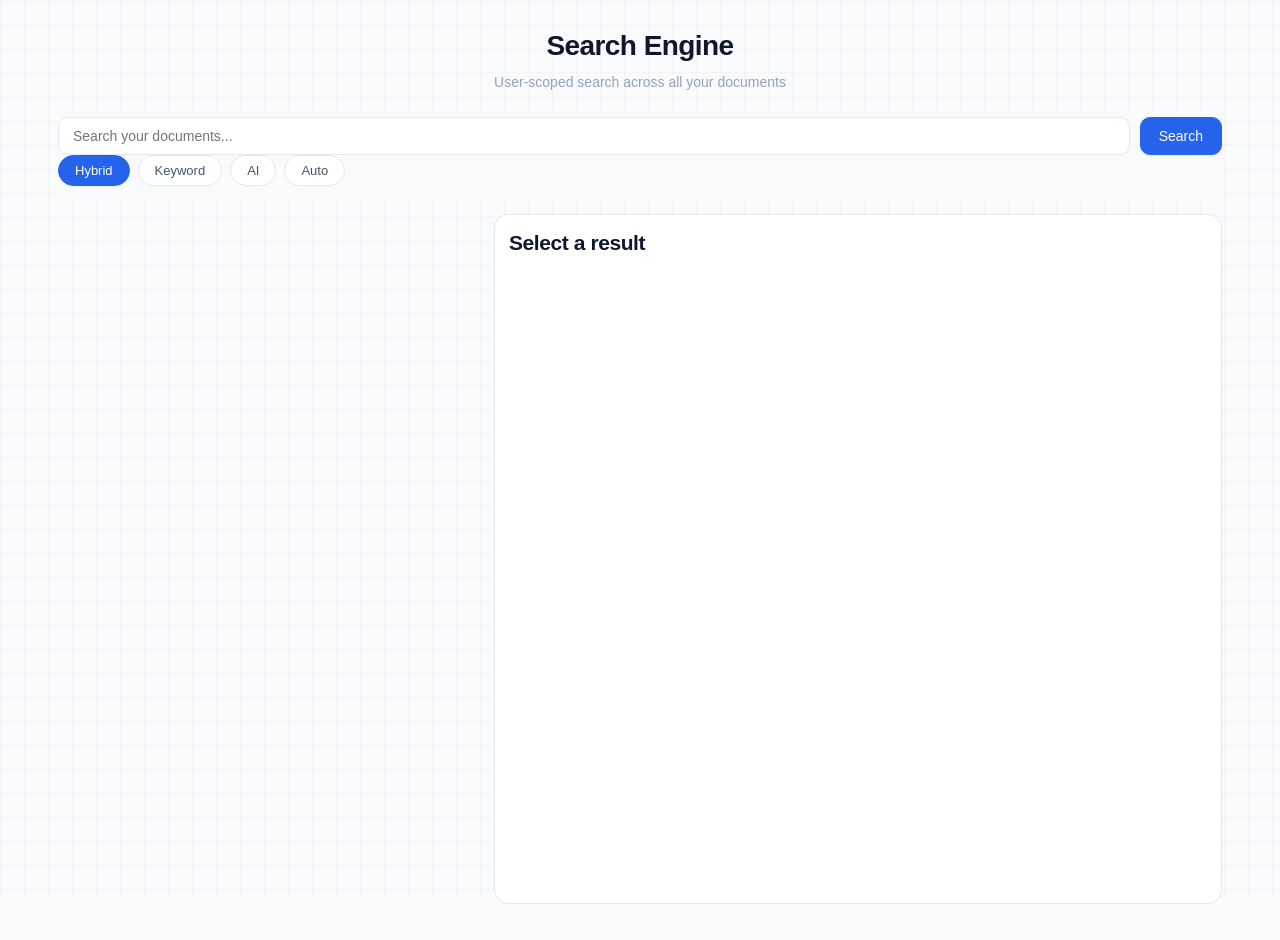
<file: backend/frontend/search.html>
<!DOCTYPE html>
<html lang="en">
<head>
  <meta charset="UTF-8" />
  <meta name="viewport" content="width=device-width, initial-scale=1.0" />
  <title>IVERI Search</title>
  <link rel="stylesheet" href="styles.css?v=20260326a" />
  <link rel="stylesheet" href="search.css?v=20260326a" />
</head>
<body>
  <main class="search-page">
    <header class="search-page-head">
      <h1>Search Engine</h1>
      <p>User-scoped search across all your documents</p>
    </header>

    <section class="search-hero">
      <div class="search-input-wrap" id="searchWrap">
        <input id="searchInput" class="search-input" type="text" placeholder="Search your documents..." />
        <button id="searchBtn" class="btn btn-primary" type="button">Search</button>
        <div id="searchSuggestBox" class="sr-suggest-box"></div>
      </div>
      <div class="search-mode-bar">
        <button class="mode-chip active" data-mode="hybrid">Hybrid</button>
        <button class="mode-chip" data-mode="keyword">Keyword</button>
        <button class="mode-chip" data-mode="ai">AI</button>
        <button class="mode-chip" data-mode="auto">Auto</button>
      </div>
    </section>

    <section class="search-grid">
      <aside class="search-results-pane">
        <div id="searchResults" class="search-results"></div>
      </aside>

      <section class="search-reader-pane">
        <header class="reader-head">
          <h2 id="readerTitle">Select a result</h2>
          <div id="readerMeta" class="reader-meta"></div>
        </header>
        <div id="readerChunks" class="reader-chunks sr-chunks"></div>
      </section>
    </section>
  </main>
  <script src="search.js?v=20260326b"></script>
</body>
</html>
</file>
<file: backend/frontend/styles.css>
/* ============================================================
   IVERI LLM — Light Design System
   Spec: Notion / Linear / Stripe aesthetic
   ============================================================ */

/* ── Variables ─────────────────────────────────────────────── */
:root {
  --bg:        #F8FAFC;
  --surface:   #FFFFFF;
  --border:    #E2E8F0;
  --border-focus: #2563EB;

  --text:      #0F172A;
  --text-2:    #475569;
  --text-3:    #94A3B8;

  --primary:   #2563EB;
  --primary-h: #1D4ED8;
  --accent:    #4F46E5;
  --danger:    #DC2626;
  --success:   #16A34A;

  --blue-soft: #EFF6FF;
  --indigo-soft:#EEF2FF;
  --violet-soft:#F5F3FF;
  --green-soft: #F0FDF4;
  --sky-soft:   #F0F9FF;
  --amber-soft: #FFFBEB;

  --radius-sm:  6px;
  --radius-md:  10px;
  --radius-lg:  14px;
  --radius-xl:  20px;
  --radius-full:9999px;

  --shadow-xs: 0 1px 2px rgba(0,0,0,.05);
  --shadow-sm: 0 1px 3px rgba(0,0,0,.08), 0 1px 2px rgba(0,0,0,.04);
  --shadow-md: 0 4px 12px rgba(0,0,0,.08), 0 1px 3px rgba(0,0,0,.05);
  --shadow-lg: 0 12px 32px rgba(0,0,0,.10), 0 2px 6px rgba(0,0,0,.04);

  --t-fast:   140ms ease;
  --t-normal: 220ms cubic-bezier(0.4,0,0.2,1);

  --sidebar-w: 240px;
  --topbar-h:  60px;

  --font: 'Inter', -apple-system, BlinkMacSystemFont, 'Segoe UI', sans-serif;
}

/* ── Reset ─────────────────────────────────────────────────── */
*, *::before, *::after { box-sizing:border-box; margin:0; padding:0; }
body { font-family:var(--font); background:var(--bg); color:var(--text); font-size:14px; line-height:1.5; -webkit-font-smoothing:antialiased; }
input, button, textarea { font-family:inherit; }
a { color:var(--primary); text-decoration:none; }
a:hover { text-decoration:underline; }
h1,h2,h3,h4 { line-height:1.3; letter-spacing:-.02em; font-weight:600; }

/* ── BG pattern (subtle grid) ─────────────────────────────── */
body::before {
  content:'';
  position:fixed; inset:0; z-index:-1; pointer-events:none;
  background-image:
    linear-gradient(rgba(148,163,184,.06) 1px, transparent 1px),
    linear-gradient(90deg, rgba(148,163,184,.06) 1px, transparent 1px);
  background-size:24px 24px;
}

/* ── Buttons ───────────────────────────────────────────────── */
.btn {
  display:inline-flex; align-items:center; justify-content:center; gap:6px;
  padding:9px 18px; border-radius:var(--radius-md); font-size:14px; font-weight:500;
  cursor:pointer; border:1px solid transparent; transition:var(--t-fast); line-height:1;
  white-space:nowrap; user-select:none;
}
.btn-primary  { background:var(--primary); color:#fff; border-color:var(--primary); box-shadow:var(--shadow-xs); }
.btn-primary:hover { background:var(--primary-h); border-color:var(--primary-h); box-shadow:var(--shadow-sm); transform:translateY(-1px); }
.btn-primary:active { transform:translateY(0); }
.btn-ghost    { background:transparent; color:var(--text-2); border-color:var(--border); }
.btn-ghost:hover { background:var(--bg); color:var(--text); }
.btn-full     { width:100%; }
.btn-sm       { padding:6px 12px; font-size:13px; border-radius:var(--radius-sm); }
.btn:disabled { opacity:.55; cursor:not-allowed; transform:none !important; }

/* ── Form fields ───────────────────────────────────────────── */
.field-group { display:flex; flex-direction:column; gap:5px; }
.field-group label { font-size:13px; font-weight:500; color:var(--text-2); }
.field-group input {
  padding:10px 12px; border:1.5px solid var(--border); border-radius:var(--radius-md);
  background:var(--surface); color:var(--text); font-size:14px; transition:var(--t-fast);
  width:100%;
}
.field-group input:focus { outline:none; border-color:var(--border-focus); box-shadow:0 0 0 3px rgba(37,99,235,.12); }
.field-group input::placeholder { color:var(--text-3); }
.field-error { font-size:12px; color:var(--danger); min-height:16px; }
.auth-global-err { font-size:13px; text-align:center; }

.input-wrap { position:relative; }
.input-wrap input { padding-right:64px; }
.toggle-pw {
  position:absolute; right:10px; top:50%; transform:translateY(-50%);
  background:none; border:none; font-size:12px; font-weight:500; color:var(--text-2);
  cursor:pointer; padding:4px 6px; border-radius:var(--radius-sm);
}
.toggle-pw:hover { color:var(--primary); background:var(--blue-soft); }

/* Password Strength bar */
.pw-strength { display:flex; align-items:center; gap:8px; }
.pw-strength__bar { flex:1; height:4px; background:var(--border); border-radius:2px; overflow:hidden; }
.pw-strength__fill { height:100%; border-radius:2px; transition:width .3s, background .3s; }
.pw-strength__label { font-size:12px; font-weight:500; min-width:40px; }

/* ── AUTH VIEW ─────────────────────────────────────────────── */
.auth-view {
  position:fixed; top:0; left:0; right:0; bottom:0; z-index:9999;
  display:flex; align-items:center; justify-content:center;
  padding:24px; background:var(--bg);
}

.auth-card {
  background:var(--surface); border:1px solid var(--border);
  border-radius:var(--radius-xl); box-shadow:var(--shadow-lg);
  padding:36px 40px; width:100%; max-width:420px;
  animation:slideUp .35s cubic-bezier(0.16,1,.3,1);
}

.auth-brand { text-align:center; margin-bottom:28px; }
.auth-brand__logo { display:inline-flex; align-items:center; gap:10px; margin-bottom:20px; }
.auth-brand__name { font-size:18px; font-weight:700; letter-spacing:-.03em; color:var(--text); }
.auth-title { font-size:22px; font-weight:700; color:var(--text); margin-bottom:4px; }
.auth-subtitle { font-size:14px; color:var(--text-2); }

.auth-form { display:flex; flex-direction:column; gap:16px; }
.auth-footer-link { text-align:center; margin-top:20px; font-size:13px; color:var(--text-2); }

/* ── UPLOAD VIEW ───────────────────────────────────────────── */
.upload-view {
  min-height:100vh; display:flex; align-items:center; justify-content:center; padding:24px;
}

.upload-card {
  background:var(--surface); border:1px solid var(--border);
  border-radius:var(--radius-xl); box-shadow:var(--shadow-lg);
  padding:36px 40px; width:100%; max-width:460px; text-align:center;
  animation:slideUp .35s cubic-bezier(0.16,1,.3,1);
}

.upload-icon-wrap { margin-bottom:20px; }
.upload-title { font-size:20px; font-weight:700; margin-bottom:6px; }
.upload-sub { font-size:14px; color:var(--text-2); margin-bottom:24px; }

.upload-dropzone {
  display:flex; flex-direction:column; align-items:center; justify-content:center; gap:8px;
  padding:28px 20px; border:2px dashed var(--border); border-radius:var(--radius-lg);
  color:var(--text-2); cursor:pointer; transition:var(--t-fast); font-size:14px;
  margin-bottom:20px; text-align:center;
}
.upload-dropzone:hover { border-color:var(--primary); color:var(--primary); background:var(--blue-soft); }
.upload-dropzone svg { color:var(--text-3); margin-bottom:4px; transition:var(--t-fast); }
.upload-dropzone:hover svg { color:var(--primary); }
.upload-dropzone strong { color:var(--primary); }

.upload-feedback { font-size:13px; color:var(--text-2); min-height:20px; }
.upload-feedback.error { color:var(--danger); }

.progress-section { margin-top:16px; }
.progress-track { height:5px; background:var(--border); border-radius:3px; overflow:hidden; margin-bottom:8px; }
.progress-fill { height:100%; background:var(--primary); border-radius:3px; transition:width .4s ease; width:0; }
.progress-label { font-size:12px; color:var(--text-2); text-align:center; }

.upload-logout { margin-top:24px; }

/* ── APP SHELL ─────────────────────────────────────────────── */
.app-shell { display:flex; height:100vh; overflow:hidden; }

/* Sidebar */
.sidebar {
  width:var(--sidebar-w); background:var(--surface); border-right:1px solid var(--border);
  display:flex; flex-direction:column; flex-shrink:0; overflow-y:auto; z-index:20;
  transition:transform var(--t-normal);
}

.sidebar-brand {
  display:flex; align-items:center; gap:10px; padding:18px 20px 14px;
  font-size:15px; font-weight:700; letter-spacing:-.03em; color:var(--text);
  border-bottom:1px solid var(--border);
}

.sidebar-nav { padding:12px 8px; display:flex; flex-direction:column; gap:2px; flex:1; }

.nav-btn {
  display:flex; align-items:center; gap:10px; padding:9px 14px; border-radius:var(--radius-md);
  color:var(--text-2); background:transparent; border:none; font-size:14px; font-weight:500;
  cursor:pointer; transition:var(--t-fast); text-align:left; width:100%;
}
.nav-btn:hover { background:var(--bg); color:var(--text); }
.nav-btn.active {
  background:var(--blue-soft); color:var(--primary); font-weight:600;
}
.nav-btn.active svg { color:var(--primary); }
.nav-btn svg { opacity:.7; flex-shrink:0; }
.nav-btn.active svg { opacity:1; }

.sidebar-footer {
  padding:14px 14px 20px; border-top:1px solid var(--border);
  display:flex; flex-direction:column; gap:12px;
}
.sidebar-user { display:flex; align-items:center; gap:10px; }
.avatar {
  width:34px; height:34px; border-radius:var(--radius-full);
  background:var(--primary); color:#fff; font-weight:700; font-size:14px;
  display:flex; align-items:center; justify-content:center; flex-shrink:0;
}
.sidebar-user-info { display:flex; flex-direction:column; min-width:0; }
.sidebar-user-name { font-size:13px; font-weight:600; color:var(--text); white-space:nowrap; overflow:hidden; text-overflow:ellipsis; }
.sidebar-user-meta { font-size:12px; color:var(--text-3); }
.sidebar-actions { display:flex; gap:6px; }

/* Main area */
.main-area { flex:1; display:flex; flex-direction:column; overflow:hidden; }

/* Topbar */
.topbar {
  height:var(--topbar-h); padding:0 24px;
  display:flex; align-items:center; gap:16px;
  background:var(--surface); border-bottom:1px solid var(--border);
  box-shadow:var(--shadow-xs); z-index:10; flex-shrink:0;
}
.menu-toggle {
  display:none; padding:6px; background:none; border:none; cursor:pointer;
  color:var(--text-2); border-radius:var(--radius-sm);
}
.menu-toggle:hover { background:var(--bg); color:var(--text); }
.topbar-doc { display:flex; align-items:center; gap:10px; flex:1; min-width:0; }
.topbar-filename { font-size:14px; font-weight:500; color:var(--text); white-space:nowrap; overflow:hidden; text-overflow:ellipsis; max-width:260px; }
.status-badge {
  font-size:11px; font-weight:600; padding:3px 8px; border-radius:var(--radius-full);
  background:var(--green-soft); color:var(--success); text-transform:uppercase; letter-spacing:.4px; flex-shrink:0;
}
.topbar-stats { display:flex; align-items:center; gap:10px; flex-shrink:0; }
.stat-chip {
  display:flex; align-items:center; gap:4px; padding:5px 10px;
  background:var(--bg); border:1px solid var(--border); border-radius:var(--radius-full);
  font-size:13px; font-weight:500; color:var(--text-2);
}
.stat-chip svg { color:var(--primary); }
.topbar-avatar { width:30px; height:30px; border-radius:var(--radius-full); background:var(--accent); color:#fff; font-size:13px; font-weight:700; display:flex; align-items:center; justify-content:center; }

/* Views */
.view-container { flex:1; overflow-y:auto; padding:32px; }
.view { display:none; max-width:820px; animation:fadeIn .2s ease; }
.view-active { display:block; }

.view-header { margin-bottom:24px; }
.view-header h2 { font-size:22px; font-weight:700; color:var(--text); }
.view-header-row {
  display: flex;
  justify-content: space-between;
  align-items: flex-start;
  gap: 16px;
  flex-wrap: wrap;
}
.view-header-row > div:first-child { flex: 1; min-width: 200px; }
.feature-refresh-btn { flex-shrink: 0; align-self: flex-start; }
.view-subtitle { font-size:14px; color:var(--text-2); margin-top:3px; }

/* ── DASHBOARD GRID ────────────────────────────────────────── */
.dash-grid { display:grid; grid-template-columns:repeat(3,1fr); gap:16px; }
@media(max-width:900px) { .dash-grid { grid-template-columns:repeat(2,1fr); } }
@media(max-width:560px) { .dash-grid { grid-template-columns:1fr; } }

.dash-card {
  display:flex; flex-direction:column; gap:10px; padding:20px;
  background:var(--surface); border:1px solid var(--border); border-radius:var(--radius-lg);
  box-shadow:var(--shadow-xs); cursor:pointer; text-align:left;
  transition:var(--t-fast); font-family:inherit;
}
.dash-card:hover { box-shadow:var(--shadow-md); transform:translateY(-2px); border-color:#CBD5E1; }
.dash-card h3 { font-size:15px; font-weight:600; color:var(--text); }
.dash-card p  { font-size:13px; color:var(--text-2); line-height:1.4; }

.dash-card-icon {
  width:40px; height:40px; display:flex; align-items:center; justify-content:center;
  border-radius:var(--radius-md); flex-shrink:0;
}
.dash-icon-blue   { background:var(--blue-soft);   color:var(--primary); }
.dash-icon-indigo { background:var(--indigo-soft);  color:var(--accent); }
.dash-icon-violet { background:var(--violet-soft);  color:#7C3AED; }
.dash-icon-green  { background:var(--green-soft);   color:#16A34A; }
.dash-icon-sky    { background:var(--sky-soft);     color:#0284C7; }
.dash-icon-amber  { background:var(--amber-soft);   color:#D97706; }

/* ── SKELETON LOADERS ──────────────────────────────────────── */
.skeleton-block {
  background:linear-gradient(90deg,#F1F5F9 25%,#E2E8F0 50%,#F1F5F9 75%);
  background-size:200% 100%;
  animation:shimmer 1.6s infinite;
  border-radius:var(--radius-md); height:72px; margin-bottom:16px;
}
.skeleton-block.tall { height:240px; }
@keyframes shimmer { 0%{background-position:200% 0} 100%{background-position:-200% 0} }

/* ── CHAT ──────────────────────────────────────────────────── */
.chat-shell {
  display:flex; flex-direction:column;
  height:calc(100vh - var(--topbar-h) - 120px); min-height:350px;
  background:var(--surface); border:1px solid var(--border); border-radius:var(--radius-lg);
  box-shadow:var(--shadow-sm); overflow:hidden;
}
.chat-messages { flex:1; overflow-y:auto; padding:20px; display:flex; flex-direction:column; gap:16px; }
.chat-empty { display:flex; flex-direction:column; align-items:center; justify-content:center; height:100%; gap:12px; color:var(--text-3); text-align:center; }
.chat-empty svg { opacity:.5; }

.msg { max-width:78%; animation:slideUp .2s ease; }
.msg-user { align-self:flex-end; }
.msg-ai   { align-self:flex-start; }
.msg-bubble {
  padding:12px 16px; border-radius:var(--radius-lg); font-size:14px; line-height:1.55;
}
.msg-user .msg-bubble { background:var(--primary); color:#fff; border-bottom-right-radius:4px; }
.msg-ai   .msg-bubble { background:var(--bg); border:1px solid var(--border); color:var(--text); border-bottom-left-radius:4px; }

.msg-sources { margin-top:8px; display:flex; flex-wrap:wrap; gap:6px; }
.source-chip { font-size:11px; padding:3px 9px; border-radius:var(--radius-full); background:var(--indigo-soft); color:var(--accent); border:1px solid #C7D2FE; }

.chat-input-bar {
  padding:14px 16px; background:var(--surface); border-top:1px solid var(--border);
  display:flex; gap:10px;
}
.chat-input {
  flex:1; padding:10px 14px; border:1.5px solid var(--border);
  border-radius:var(--radius-full); font-size:14px; transition:var(--t-fast); background:var(--bg);
}
.chat-input:focus { outline:none; border-color:var(--primary); box-shadow:0 0 0 3px rgba(37,99,235,.1); }
.chat-send-btn {
  width:40px; height:40px; border-radius:var(--radius-full); background:var(--primary);
  border:none; color:#fff; cursor:pointer; display:flex; align-items:center; justify-content:center;
  flex-shrink:0; transition:var(--t-fast);
}
.chat-send-btn:hover { background:var(--primary-h); transform:scale(1.05); }

/* ── LLM model toggle (sidebar) ─────────────────────────────── */
.llm-model-toggle {
  padding: 12px 14px 4px;
  margin: 0 8px;
  border-radius: var(--radius-md);
  background: var(--bg-2);
  border: 1px solid var(--border-light);
}
.llm-model-label {
  display: block;
  font-size: 10px;
  font-weight: 700;
  text-transform: uppercase;
  letter-spacing: 0.06em;
  color: var(--text-3);
  margin-bottom: 8px;
}
.llm-model-seg {
  display: flex;
  border-radius: var(--radius-sm);
  overflow: hidden;
  border: 1px solid var(--border);
}
.llm-model-btn {
  flex: 1;
  padding: 8px 6px;
  font-size: 12px;
  font-weight: 600;
  border: none;
  background: var(--surface);
  color: var(--text-2);
  cursor: pointer;
  transition: var(--t-fast);
}
.llm-model-btn + .llm-model-btn {
  border-left: 1px solid var(--border);
}
.llm-model-btn:hover {
  background: var(--bg);
  color: var(--text);
}
.llm-model-btn.active {
  background: var(--primary);
  color: #fff;
}

/* ── QUIZ ──────────────────────────────────────────────────── */
.q-card {
  background:var(--surface); border:1px solid var(--border); border-radius:var(--radius-lg);
  padding:20px; margin-bottom:16px; box-shadow:var(--shadow-xs);
}
.q-card-header { display:flex; justify-content:space-between; align-items:flex-start; gap:12px; margin-bottom:14px; }
.q-text { font-size:15px; font-weight:500; color:var(--text); line-height:1.5; flex:1; }
.q-meta-topic { font-size:12px; color:var(--text-3); margin-top:6px; font-weight:500; }
.q-badge {
  font-size:11px; font-weight:700; padding:3px 9px; border-radius:var(--radius-full);
  text-transform:uppercase; letter-spacing:.4px; flex-shrink:0;
}
.badge-easy   { background:#DCFCE7; color:#15803D; }
.badge-medium { background:#FEF9C3; color:#A16207; }
.badge-hard   { background:#FEE2E2; color:#B91C1C; }

.q-options { display:flex; flex-direction:column; gap:8px; }
.q-option {
  display:flex; align-items:center; gap:12px; padding:11px 14px;
  border:1.5px solid var(--border); border-radius:var(--radius-md);
  cursor:pointer; transition:var(--t-fast); font-size:14px; color:var(--text);
  background:var(--surface);
}
.q-option:hover { border-color:#94A3B8; background:var(--bg); }
.q-option.selected  { border-color:var(--primary); background:var(--blue-soft); color:var(--primary); }
.q-option.correct   { border-color:var(--success); background:var(--green-soft); color:var(--success); }
.q-option.wrong     { border-color:var(--danger);  background:#FEF2F2;           color:var(--danger); }
.q-option input[type="radio"] { display:none; }

.q-explanation {
  margin-top:12px; padding:12px 14px; background:#F0F9FF;
  border-left:3px solid #0EA5E9; border-radius:0 var(--radius-md) var(--radius-md) 0;
  font-size:13px; color:#0369A1; display:none;
}
.quiz-result-lines {
  font-size:13px; color:var(--text-2); line-height:1.5;
  display:flex; flex-direction:column; gap:6px; margin-bottom:8px;
}
.quiz-explain-details { margin-top:4px; font-size:13px; color:var(--text); }
.quiz-explain-details summary { cursor:pointer; font-weight:600; color:var(--primary); list-style-position:outside; }
.quiz-explain-body { margin-top:8px; color:var(--text-2); line-height:1.55; }

.score-banner {
  padding:24px; background:var(--surface); border:1px solid var(--border);
  border-radius:var(--radius-lg); text-align:center; margin-bottom:24px; box-shadow:var(--shadow-sm);
}
.score-num { font-size:40px; font-weight:700; color:var(--primary); }
.score-num span { font-size:20px; color:var(--text-2); font-weight:400; }
.score-msg { font-size:15px; color:var(--text-2); margin-top:6px; }

.submit-quiz-btn { margin-top:8px; padding:12px 24px; width:100%; font-size:15px; }

/* ── FLASHCARDS ────────────────────────────────────────────── */
.fc-wrap { perspective:1200px; width:100%; max-width:560px; height:300px; margin:0 auto 24px; }
.fc {
  width:100%; height:100%; position:relative;
  transform-style:preserve-3d; transition:transform .5s cubic-bezier(.4,0,.2,1); cursor:pointer;
}
.fc.flipped { transform:rotateY(180deg); }
.fc-face {
  position:absolute; inset:0; backface-visibility:hidden;
  border:1px solid var(--border); border-radius:var(--radius-lg); box-shadow:var(--shadow-md);
  display:flex; align-items:center; justify-content:center; padding:32px; text-align:center;
}
.fc-front { background:var(--surface); font-size:18px; font-weight:600; color:var(--text); }
.fc-back  { background:var(--primary);  color:#fff; transform:rotateY(180deg); font-size:15px; line-height:1.6; }
.fc-hint  { font-size:12px; opacity:.75; margin-top:16px; }

.fc-controls { display:flex; justify-content:center; align-items:center; gap:16px; }
.fc-counter  { font-size:14px; color:var(--text-2); font-weight:500; min-width:54px; text-align:center; }

/* ── SUMMARY ───────────────────────────────────────────────── */
.summary-box {
  background:var(--surface); border:1px solid var(--border);
  border-radius:var(--radius-lg); padding:28px; box-shadow:var(--shadow-sm);
  font-size:15px; line-height:1.75; color:var(--text);
}
.summary-box h1,.summary-box h2,.summary-box h3 { margin:1.2em 0 .5em; color:var(--text); }
.summary-box h1:first-child,.summary-box h2:first-child { margin-top:0; }
.summary-box ul { padding-left:20px; margin-bottom:1em; }
.summary-box li { margin-bottom:.4em; color:var(--text-2); }
.summary-box strong { color:var(--text); }

/* ── LEADERBOARD ───────────────────────────────────────────── */
.lb-list { display:flex; flex-direction:column; gap:10px; }
.lb-row {
  display:flex; align-items:center; gap:16px; padding:14px 20px;
  background:var(--surface); border:1px solid var(--border); border-radius:var(--radius-md);
  box-shadow:var(--shadow-xs); transition:var(--t-fast);
}
.lb-row:hover { box-shadow:var(--shadow-sm); }
.lb-rank  { font-size:14px; font-weight:700; color:var(--text-2); width:28px; text-align:center; }
.lb-name  { flex:1; font-size:14px; font-weight:500; color:var(--text); }
.lb-xp    { font-size:14px; font-weight:600; color:var(--primary); }
.lb-row.rank-1 { border-color:#FDE68A; background:#FFFBEB; }
.lb-row.rank-2 { border-color:#E2E8F0; background:#F8FAFC; }
.lb-row.rank-1 .lb-rank { color:#D97706; font-size:18px; }
.lb-row.rank-2 .lb-rank { color:#64748B; font-size:16px; }
.lb-row.rank-3 .lb-rank { color:#92400E; font-size:15px; }
.lb-row.is-me  { border-color:#BFDBFE; background:var(--blue-soft); }
.lb-you-tag { font-size:11px; font-weight:600; padding:2px 7px; border-radius:var(--radius-full); background:var(--indigo-soft); color:var(--accent); }

/* ── RESPONSIVE ────────────────────────────────────────────── */
@media(max-width:768px) {
  .sidebar { position:fixed; top:0; left:0; bottom:0; transform:translateX(-100%); transition:transform var(--t-normal); }
  .sidebar.open { transform:translateX(0); }
  .menu-toggle { display:flex; }
  .topbar-filename { max-width:140px; }
  .view-container { padding:20px 16px; }
  .auth-card, .upload-card { padding:28px 20px; }
  .dash-grid { grid-template-columns:1fr 1fr; }
}
@media(max-width:400px) {
  .dash-grid { grid-template-columns:1fr; }
}

/* ── Animations ────────────────────────────────────────────── */
@keyframes slideUp { from{opacity:0;transform:translateY(14px)} to{opacity:1;transform:translateY(0)} }
@keyframes fadeIn  { from{opacity:0} to{opacity:1} }

/* spinner for buttons */
.btn-spinner {
  width:16px; height:16px; border:2px solid rgba(255,255,255,.4);
  border-top-color:#fff; border-radius:50%; animation:spin .7s linear infinite; display:inline-block;
}
.btn-spinner-dark {
  border-color:rgba(37,99,235,.25); border-top-color:var(--primary);
}
@keyframes spin { to{transform:rotate(360deg)} }

/* empty state page-level */
.empty-state { text-align:center; padding:48px 24px; color:var(--text-3); }
.empty-state p { font-size:14px; margin-top:8px; }

/* ── SEARCH ENGINE ─────────────────────────────────────────── */
.search-shell { display:flex; flex-direction:column; gap:16px; }

.search-mode-bar { display:flex; gap:8px; flex-wrap:wrap; }
.mode-chip {
  padding:7px 16px; border-radius:var(--radius-full); font-size:13px; font-weight:500;
  background:var(--surface); border:1.5px solid var(--border); color:var(--text-2);
  cursor:pointer; transition:var(--t-fast);
}
.mode-chip:hover { border-color:#94A3B8; color:var(--text); }
.mode-chip.active { background:var(--primary); color:#fff; border-color:var(--primary); box-shadow:var(--shadow-xs); }

.search-input-wrap { display:flex; gap:10px; position:relative; }
.search-input {
  flex:1; padding:10px 14px; border:1.5px solid var(--border); border-radius:var(--radius-md);
  font-size:14px; background:var(--surface); transition:var(--t-fast);
}
.search-input:focus { outline:none; border-color:var(--primary); box-shadow:0 0 0 3px rgba(37,99,235,.1); }

.sr-suggest-box {
  background: var(--surface);
  border: 1px solid var(--border);
  border-radius: var(--radius-md);
  box-shadow: var(--shadow-sm);
  overflow: hidden;
  display: none;
  position: absolute;
  left: 0;
  right: 0;
  top: calc(100% + 6px);
  z-index: 9999;
}
.sr-suggest-item {
  width: 100%;
  text-align: left;
  background: transparent;
  border: none;
  border-bottom: 1px solid var(--border);
  padding: 10px 12px;
  cursor: pointer;
  color: var(--text);
  font-size: 13px;
}
.sr-suggest-item:last-child { border-bottom: none; }
.sr-suggest-item:hover { background: var(--blue-soft); color: var(--primary); }
.sr-suggest-item.active { background: var(--blue-soft); color: var(--primary); }
.sr-suggest-mark {
  background: #fef08a;
  color: inherit;
  padding: 0 2px;
  border-radius: 3px;
}

.search-mode-label { font-size:13px; color:var(--text-3); }

.sr-meta { display:flex; align-items:center; gap:8px; flex-wrap:wrap; }
.mode-badge {
  font-size:11px; font-weight:700; padding:4px 10px; border-radius:var(--radius-full);
  letter-spacing:.5px; text-transform:uppercase;
}
.mode-keyword { background:#F0F9FF; color:#0284C7; border:1px solid #BAE6FD; }
.mode-hybrid  { background:var(--indigo-soft); color:var(--accent); border:1px solid #C7D2FE; }
.mode-ai      { background:var(--blue-soft); color:var(--primary); border:1px solid #BFDBFE; }
.mode-auto    { background:var(--violet-soft); color:#7C3AED; border:1px solid #DDD6FE; }
.sr-chip { font-size:12px; padding:3px 10px; border-radius:var(--radius-full); background:var(--bg); border:1px solid var(--border); color:var(--text-2); }

.sr-ai-answer {
  background:var(--surface); border:1.5px solid #BFDBFE; border-radius:var(--radius-lg);
  padding:20px; box-shadow:var(--shadow-sm);
}
.sr-ai-header {
  display:flex; align-items:center; gap:8px; margin-bottom:12px;
  font-size:13px; font-weight:600; color:var(--primary);
}
.sr-ai-body { font-size:14px; line-height:1.65; color:var(--text); }
.sr-sources { margin-top:12px; display:flex; flex-wrap:wrap; gap:6px; }

.conf-badge { font-size:11px; font-weight:600; padding:3px 9px; border-radius:var(--radius-full); margin-left:auto; }
.conf-high   { background:#DCFCE7; color:#15803D; }
.conf-medium { background:#FEF9C3; color:#A16207; }
.conf-low    { background:#FEE2E2; color:#B91C1C; }

/* Google-like search result cards */
.sr-results-list { display:flex; flex-direction:column; gap:16px; }
.sr-google-card {
  padding:16px 20px; border-radius:var(--radius-md);
  background:var(--surface); transition:background 0.15s;
}
.sr-google-card:hover { background:var(--bg-2); }
.sr-g-title {
  font-size:17px; font-weight:600; color:#1A0DAB; cursor:pointer;
  margin-bottom:4px; line-height:1.3;
}
.sr-g-url {
  font-size:12px; color:#006621; margin-bottom:6px;
}
.sr-g-snippet {
  font-size:13.5px; line-height:1.6; color:var(--text-2);
}
.sr-highlight { font-weight:700; color:var(--text); background:rgba(255,235,59,0.2); padding:0 1px; }

/* Did you mean? suggestion box */
.sr-typo-box {
  display:flex; align-items:center; gap:8px; flex-wrap:wrap;
  padding:12px 16px; margin:8px 0 12px; background:var(--bg-2);
  border-radius:var(--radius-md); font-size:14px; color:var(--text-2);
  border-left:3px solid var(--primary);
}
.sr-typo-icon { font-size:18px; }
.sr-typo-link { color:var(--primary); font-weight:700; text-decoration:underline; cursor:pointer; font-size:15px; }
.sr-typo-original { font-size:12px; color:var(--text-3); margin-left:auto; }

/* Keep old chunk styles for backward compat */
.sr-chunks { display:flex; flex-direction:column; gap:12px; }
.sr-chunk { background:var(--surface); border:1px solid var(--border); border-radius:var(--radius-md); padding:16px; }
.sr-chunk-text { font-size:13px; line-height:1.6; color:var(--text-2); }

/* ── WEAKNESS DASHBOARD ─────────────────────────────────────── */
.weakness-summary { display:grid; grid-template-columns:repeat(3,1fr); gap:12px; margin-bottom:28px; }
.ws-card {
  padding:20px; border-radius:var(--radius-lg); border:1px solid; text-align:center;
  box-shadow:var(--shadow-xs);
}
.ws-card-green { background:#DCFCE7; border-color:#86EFAC; }
.ws-card-blue  { background:var(--blue-soft); border-color:#93C5FD; }
.ws-card-red   { background:#FEE2E2; border-color:#FCA5A5; }
.ws-num   { font-size:32px; font-weight:700; color:var(--text); }
.ws-label { font-size:13px; color:var(--text-2); margin-top:4px; font-weight:500; }

.weakness-section-title { font-size:16px; font-weight:600; color:var(--text); margin:24px 0 12px; }
.topic-subject-head {
  font-size: 13px;
  font-weight: 600;
  color: var(--text-2);
  margin: 12px 0 8px;
}
.subject-summary-grid {
  display: grid;
  grid-template-columns: repeat(auto-fit, minmax(220px, 1fr));
  gap: 10px;
  margin: 4px 0 18px;
}
.subject-summary-card {
  border: 1px solid var(--border);
  border-radius: var(--radius-md);
  background: var(--surface);
  padding: 10px 12px;
}
.subject-summary-head { font-size: 13px; font-weight: 600; margin-bottom: 6px; color: var(--text); }
.subject-summary-meta { display: flex; gap: 6px; flex-wrap: wrap; }

.topic-card {
  background:var(--surface); border:1px solid var(--border); border-radius:var(--radius-md);
  padding:16px; margin-bottom:12px; box-shadow:var(--shadow-xs);
}
.topic-weak { border-color:#FCA5A5; background:#FFF5F5; }

.topic-header { display:flex; align-items:center; justify-content:space-between; margin-bottom:10px; }
.topic-name { font-size:14px; font-weight:600; color:var(--text); }
.topic-trend { font-size:12px; color:var(--text-2); }
.topic-status { font-size:11px; font-weight:600; padding:3px 9px; border-radius:var(--radius-full); }
.status-strong   { background:#DCFCE7; color:#15803D; }
.status-moderate { background:#FEF9C3; color:#A16207; }
.status-weak     { background:#FEE2E2; color:#B91C1C; }

.topic-bar-wrap { display:flex; align-items:center; gap:10px; margin-bottom:8px; }
.topic-bar { flex:1; height:8px; background:var(--border); border-radius:4px; overflow:hidden; }
.topic-bar-fill { height:100%; border-radius:4px; transition:width .5s ease; }
.bar-strong   { background:#16A34A; }
.bar-moderate { background:#D97706; }
.bar-weak     { background:#DC2626; }
.topic-pct  { font-size:13px; font-weight:600; color:var(--text); width:36px; text-align:right; }
.topic-detail { font-size:12px; color:var(--text-3); }
.topic-rec { margin-top:10px; padding:10px 12px; background:var(--blue-soft); border-radius:var(--radius-sm); font-size:13px; color:var(--primary); border-left:3px solid var(--primary); }

/* ── LIBRARY ─────────────────────────────────────────────────── */
.library-add-bar {
  display:flex; gap:10px; flex-wrap:wrap; align-items:center;
  padding:16px; background:var(--surface); border:1px solid var(--border);
  border-radius:var(--radius-md); margin-bottom:20px; box-shadow:var(--shadow-xs);
}
.library-input {
  flex:1; min-width:140px; padding:8px 12px; border:1.5px solid var(--border);
  border-radius:var(--radius-md); font-size:13px; background:var(--bg);
  transition:var(--t-fast);
}
.library-input:focus { outline:none; border-color:var(--primary); }

.library-grid { display:grid; grid-template-columns:repeat(auto-fill,minmax(160px,1fr)); gap:12px; margin-bottom:20px; }
.lib-subject-card {
  background:var(--surface); border:1.5px solid var(--border); border-radius:var(--radius-lg);
  padding:20px 16px; text-align:center; cursor:pointer; transition:var(--t-fast);
  box-shadow:var(--shadow-xs);
}
.lib-subject-card:hover { box-shadow:var(--shadow-md); transform:translateY(-2px); border-color:#CBD5E1; }
.lib-subject-card.selected { border-color:var(--primary); background:var(--blue-soft); }
.lib-subject-icon { font-size:28px; margin-bottom:8px; }
.lib-subject-name { font-size:13px; font-weight:600; color:var(--text); margin-bottom:4px; }
.lib-subject-count { font-size:12px; color:var(--text-3); }

.lib-docs-panel { border-top:1px solid var(--border); padding-top:16px; margin-top:4px; }
.lib-doc-row {
  display:flex; align-items:center; gap:12px; padding:12px 16px;
  background:var(--surface); border:1px solid var(--border); border-radius:var(--radius-md);
  margin-bottom:8px;
}
.lib-doc-title { flex:1; font-size:14px; font-weight:500; color:var(--text); }
.lib-doc-id    { font-size:12px; color:var(--text-3); font-family:monospace; }

/* ── EVALUATION ─────────────────────────────────────────────── */
.eval-controls {
  display:flex; gap:10px; flex-wrap:wrap; margin-bottom:20px;
}
.eval-results { display:flex; flex-direction:column; gap:16px; }
.eval-placeholder { text-align:center; padding:48px 24px; color:var(--text-3); }
.eval-placeholder p { font-size:14px; margin-top:8px; }

.eval-running {
  text-align:center; padding:48px 24px;
  background:var(--surface); border:1px solid var(--border); border-radius:var(--radius-lg);
}
.eval-spinner {
  width:40px; height:40px; border:3px solid var(--border); border-top-color:var(--primary);
  border-radius:50%; animation:spin .8s linear infinite; margin:0 auto 16px;
}
.eval-running p { font-size:14px; color:var(--text-2); }

.eval-section-title { font-size:18px; font-weight:700; color:var(--text); margin-bottom:4px; }

.eval-card {
  background:var(--surface); border:1px solid var(--border); border-radius:var(--radius-lg);
  padding:20px; box-shadow:var(--shadow-xs);
}
.eval-card h4 { font-size:14px; font-weight:600; color:var(--text); margin-bottom:14px; }

.eval-table { width:100%; border-collapse:collapse; font-size:13px; }
.eval-table th { background:var(--bg); padding:10px 12px; text-align:left; font-weight:600; color:var(--text-2); border-bottom:2px solid var(--border); }
.eval-table td { padding:10px 12px; border-bottom:1px solid var(--border); color:var(--text); }
.eval-table tr:last-child td { border-bottom:none; }
.eval-better { color:#15803D; font-weight:600; }
.eval-worse  { color:#B91C1C; font-weight:600; }

.latency-chips { display:flex; flex-wrap:wrap; gap:10px; }
.lat-chip {
  display:flex; flex-direction:column; align-items:center; gap:2px;
  padding:10px 16px; background:var(--bg); border:1px solid var(--border); border-radius:var(--radius-md);
}
.lat-label { font-size:11px; color:var(--text-3); text-transform:uppercase; letter-spacing:.4px; }
.lat-val   { font-size:16px; font-weight:700; color:var(--primary); }

.fail-chips { display:flex; flex-wrap:wrap; gap:10px; }
.fail-chip {
  display:flex; align-items:center; gap:8px; padding:8px 14px;
  background:#FFF5F5; border:1px solid #FCA5A5; border-radius:var(--radius-md);
  font-size:13px;
}
.fail-chip span { color:var(--text-2); }
.fail-chip strong { color:#B91C1C; }

.stability-header { display:flex; align-items:center; justify-content:space-between; margin-bottom:12px; }
.stability-badge { font-size:13px; font-weight:700; padding:5px 14px; border-radius:var(--radius-full); }
.badge-stable   { background:#DCFCE7; color:#15803D; }
.badge-unstable { background:#FEE2E2; color:#B91C1C; }
.stability-meta { display:flex; gap:16px; font-size:13px; color:var(--text-2); flex-wrap:wrap; margin-bottom:8px; }

.system-report-header { display:flex; align-items:center; justify-content:space-between; margin-bottom:16px; }
.report-status { font-size:12px; font-weight:700; padding:5px 14px; border-radius:var(--radius-full); text-transform:uppercase; letter-spacing:.5px; }
.status-validated { background:#DCFCE7; color:#15803D; }
.status-needs     { background:#FEF9C3; color:#A16207; }
.status-unknown   { background:var(--bg); color:var(--text-3); border:1px solid var(--border); }

.criteria-list { display:flex; flex-direction:column; gap:8px; }
.criterion-row { display:flex; align-items:center; gap:12px; padding:10px 14px; border-radius:var(--radius-md); font-size:13px; }
.crit-pass { background:#F0FDF4; border:1px solid #86EFAC; }
.crit-fail { background:#FFF5F5; border:1px solid #FCA5A5; }
.crit-icon { font-size:14px; font-weight:700; width:18px; text-align:center; }
.crit-pass .crit-icon { color:#15803D; }
.crit-fail .crit-icon { color:#B91C1C; }
.crit-name { flex:1; color:var(--text); font-weight:500; text-transform:capitalize; }
.crit-val  { font-weight:600; color:var(--text-2); min-width:60px; text-align:right; }

/* Dashboard extra icon colors */
.dash-icon-red  { background:#FEE2E2; color:#B91C1C; }
.dash-icon-teal { background:#F0FDFA; color:#0D9488; }
.dash-icon-cyan { background:#ECFEFF; color:#0891B2; }


/* ── PDF VIEWER MODAL ────────────────────────────────────────── */
.pdf-modal {
  position:fixed; top:0; left:0; width:100%; height:100%; z-index:9999;
  background:rgba(0,0,0,0.6); display:flex; flex-direction:column;
  backdrop-filter:blur(4px);
}
.pdf-modal-header {
  display:flex; align-items:center; justify-content:space-between;
  padding:12px 20px; background:var(--surface); border-bottom:1px solid var(--border);
  font-size:14px; font-weight:600; color:var(--text);
}
.pdf-frame { flex:1; border:none; width:100%; background:#fff; }

/* ── LIBRARY DOC LIST ────────────────────────────────────────── */
.library-doc-list { display:flex; flex-direction:column; gap:8px; }
.lib-user-doc {
  display:flex; align-items:center; justify-content:space-between; gap:12px;
  padding:14px 18px; background:var(--surface); border:1.5px solid var(--border);
  border-radius:var(--radius-lg); transition:var(--t-fast); flex-wrap:wrap;
}
.lib-user-doc:hover { box-shadow:var(--shadow-sm); border-color:#CBD5E1; }
.lib-doc-active { border-color:var(--primary) !important; background:var(--blue-soft) !important; }
.lib-doc-info { display:flex; align-items:center; gap:12px; flex:1; min-width:0; flex-wrap:wrap; }
.lib-doc-name { font-size:14px; font-weight:600; color:var(--text); overflow:hidden; text-overflow:ellipsis; white-space:nowrap; max-width:280px; }
.lib-doc-date { font-size:12px; color:var(--text-3); }
.lib-doc-status { font-size:11px; font-weight:600; padding:2px 8px; border-radius:var(--radius-full); text-transform:uppercase; letter-spacing:.3px; }
.lib-doc-status.status-ready   { background:#DCFCE7; color:#15803D; }
.lib-doc-status.status-processing { background:#FEF9C3; color:#A16207; }
.lib-doc-status.status-failed  { background:#FEE2E2; color:#B91C1C; }
.lib-doc-actions { display:flex; gap:6px; flex-wrap:wrap; }
.library-actions-bar { margin-bottom:20px; }

/* ── LIBRARY INLINE UPLOAD ────────────────────────────────────── */
.lib-upload-zone { margin-bottom:4px; }
.lib-dropzone {
  display:flex; align-items:center; gap:16px; padding:20px 24px;
  border:2px dashed #CBD5E1; border-radius:var(--radius-lg);
  background:var(--surface); cursor:pointer; transition:var(--t-fast);
}
.lib-dropzone:hover { border-color:var(--primary); background:var(--blue-soft); }
.lib-dropzone.drag-over { border-color:var(--primary); background:var(--blue-soft); transform:scale(1.005); }
.lib-dropzone-text { display:flex; flex-direction:column; gap:2px; }
.lib-dropzone-text strong { font-size:14px; color:var(--text); }
.lib-dropzone-text span { font-size:12px; color:var(--text-3); }
.lib-upload-fb { font-size:13px; padding:6px 0; min-height:20px; color:var(--text-2); }
.lib-upload-fb.success { color:#15803D; font-weight:600; }
.lib-upload-fb.error { color:#B91C1C; font-weight:600; }
.lib-progress { margin-top:4px; }
.lib-upload-subject-row {
  display:flex; align-items:center; gap:10px; padding:10px 14px;
  background:var(--blue-soft); border-radius:var(--radius-md); margin-top:8px;
}
.lib-upload-subject-label { font-size:13px; font-weight:600; color:var(--text-2); white-space:nowrap; }
.lib-folder-header { padding:12px 16px; font-size:14px; color:var(--text-2); }
.lib-folder-header h4 { margin:0; font-size:14px; font-weight:600; }
.lib-docs-panel { display:none; margin-top:8px; background:var(--surface); border:1px solid var(--border); border-radius:var(--radius-lg); overflow:hidden; }
.lib-docs-panel[style*="display: block"], .lib-docs-panel[style*="display:block"] { display:block !important; }
.lib-doc-row {
  display:flex; align-items:center; justify-content:space-between;
  padding:12px 16px; border-bottom:1px solid var(--border);
}
.lib-doc-row:last-child { border-bottom:none; }
.lib-doc-title { font-size:13px; font-weight:500; color:var(--text); }
.lib-subject-card.selected { border-color:var(--primary); background:var(--blue-soft); box-shadow:0 0 0 2px rgba(37,99,235,0.15); }

/* ── PDF VIEWER MODAL ───────────────────────────────────────── */
.pdf-modal {
  position:fixed; top:0; left:0; right:0; bottom:0; z-index:10000;
  background:rgba(0,0,0,0.6); display:flex; flex-direction:column;
  align-items:center; justify-content:center; padding:16px;
}
.pdf-modal-header {
  display:flex; align-items:center; justify-content:space-between;
  width:100%; max-width:960px; padding:12px 20px;
  background:var(--surface); border-radius:var(--radius-lg) var(--radius-lg) 0 0;
  border-bottom:1px solid var(--border); font-weight:600; font-size:14px;
}
.pdf-frame {
  width:100%; max-width:960px; height:80vh; border:none;
  box-shadow:var(--shadow-xl);
}

/* ── PAYMENTS & PRICING STYLE ───────────────────────────────── */
.payments-container {
  display: flex;
  flex-direction: column;
  gap: 24px;
  max-width: 1000px;
  margin: 0 auto;
  padding: 16px 0;
}
.payments-alert-banner {
  background: rgba(239, 68, 68, 0.08);
  border: 1px solid rgba(239, 68, 68, 0.2);
  border-radius: var(--radius-md);
  padding: 16px;
  color: var(--danger);
  font-size: 14px;
  font-weight: 500;
  margin-bottom: 8px;
  display: flex;
  align-items: center;
  gap: 10px;
  animation: slideUp 0.3s ease;
}
.usage-dashboard {
  background: var(--surface);
  border: 1px solid var(--border);
  border-radius: var(--radius-lg);
  padding: 24px;
  box-shadow: var(--shadow-sm);
  position: relative;
  overflow: hidden;
}
.usage-dashboard h3 {
  font-size: 18px;
  font-weight: 600;
  margin-bottom: 6px;
  color: var(--text);
}
.usage-description {
  color: var(--text-2);
  font-size: 13px;
  margin-bottom: 20px;
}
.usage-stats-grid {
  display: grid;
  grid-template-columns: repeat(auto-fit, minmax(200px, 1fr));
  gap: 20px;
}
.usage-stat-card {
  background: var(--bg);
  border: 1px solid var(--border);
  border-radius: var(--radius-md);
  padding: 16px;
  display: flex;
  flex-direction: column;
  gap: 8px;
}
.usage-stat-header {
  display: flex;
  justify-content: space-between;
  align-items: center;
  font-size: 12px;
  font-weight: 600;
  text-transform: uppercase;
  color: var(--text-2);
}
.usage-stat-val {
  font-size: 20px;
  font-weight: 700;
  color: var(--text);
}
.usage-bar-track {
  height: 6px;
  background: var(--border);
  border-radius: 3px;
  overflow: hidden;
  position: relative;
}
.usage-bar-fill {
  height: 100%;
  border-radius: 3px;
  transition: width 0.4s ease, background-color 0.3s ease;
  width: 0%;
}
.usage-bar-fill.safe { background-color: var(--success); }
.usage-bar-fill.warn { background-color: #E2980B; }
.usage-bar-fill.danger { background-color: var(--danger); }

/* Pricing Grid */
.pricing-grid {
  display: grid;
  grid-template-columns: repeat(auto-fit, minmax(280px, 1fr));
  gap: 24px;
  margin-top: 12px;
}
.pricing-card {
  background: var(--surface);
  border: 1px solid var(--border);
  border-radius: var(--radius-xl);
  padding: 32px 24px;
  display: flex;
  flex-direction: column;
  gap: 24px;
  position: relative;
  transition: transform 0.25s ease, box-shadow 0.25s ease;
  box-shadow: var(--shadow-sm);
}
.pricing-card:hover {
  transform: translateY(-4px);
  box-shadow: var(--shadow-md);
}
.pricing-card.premium-card {
  border: 2px solid var(--primary);
  background: radial-gradient(100% 100% at 0% 0%, rgba(37,99,235,0.03) 0%, var(--surface) 100%);
}
.pricing-card.active-plan {
  border: 2px solid var(--success);
}
.plan-header {
  display: flex;
  flex-direction: column;
  gap: 8px;
}
.plan-badge {
  align-self: flex-start;
  font-size: 11px;
  font-weight: 700;
  text-transform: uppercase;
  letter-spacing: 0.05em;
  padding: 4px 8px;
  border-radius: var(--radius-full);
  background: var(--border);
  color: var(--text-2);
}
.plan-badge.badge-blue {
  background: var(--blue-soft);
  color: var(--primary);
}
.plan-badge.badge-premium {
  background: linear-gradient(135deg, #4F46E5 0%, #7C3AED 100%);
  color: #fff;
}
.pricing-card h4 {
  font-size: 20px;
  font-weight: 700;
  color: var(--text);
  margin: 0;
}
.pricing-card .price {
  font-size: 32px;
  font-weight: 800;
  color: var(--text);
  display: flex;
  align-items: baseline;
}
.pricing-card .price span {
  font-size: 14px;
  font-weight: 500;
  color: var(--text-2);
}
.plan-features {
  list-style: none;
  display: flex;
  flex-direction: column;
  gap: 12px;
  flex-grow: 1;
}
.plan-features li {
  font-size: 13.5px;
  color: var(--text-2);
  display: flex;
  align-items: flex-start;
  gap: 10px;
}
.feat-check {
  color: var(--success);
  font-weight: 700;
}
.feat-x {
  color: var(--danger);
  font-weight: 700;
}
.btn-premium {
  background: linear-gradient(135deg, var(--primary) 0%, var(--accent) 100%);
  color: #fff;
  border: none;
  box-shadow: 0 4px 14px rgba(37,99,235,0.25);
}
.btn-premium:hover {
  background: linear-gradient(135deg, var(--primary-h) 0%, #4338CA 100%);
  box-shadow: 0 6px 20px rgba(37,99,235,0.35);
  transform: translateY(-1px);
}
.btn-premium:active {
  transform: translateY(0);
}

/* Sidebar Upgrade Card */
.sidebar-upgrade-card {
  margin: 12px;
  padding: 14px;
  background: rgba(37, 99, 235, 0.08);
  border: 1px solid rgba(37, 99, 235, 0.2);
  border-radius: var(--radius-md);
  backdrop-filter: blur(10px);
  -webkit-backdrop-filter: blur(10px);
  display: flex;
  flex-direction: column;
  gap: 8px;
}
.sidebar-upgrade-title {
  font-size: 13px;
  font-weight: 700;
  color: var(--primary);
}
.sidebar-upgrade-text {
  font-size: 11px;
  color: var(--text-2);
  line-height: 1.4;
}
.btn-xs {
  padding: 5px 10px;
  font-size: 11px;
  border-radius: var(--radius-sm);
}
</file>
<file: backend/frontend/search.css>
.search-page {
  max-width: 1200px;
  margin: 0 auto;
  padding: 28px 18px 36px;
}

.search-page-head {
  text-align: center;
  margin-bottom: 24px;
}

.search-page-head h1 {
  margin: 0 0 8px;
}

.search-page-head p {
  margin: 0;
  color: var(--text-3);
}

.search-hero {
  position: sticky;
  top: 0;
  background: var(--bg);
  z-index: 5;
  padding-bottom: 10px;
}

.search-grid {
  display: grid;
  grid-template-columns: 420px 1fr;
  gap: 16px;
  margin-top: 18px;
}

.search-results-pane {
  height: calc(100vh - 210px);
  overflow: auto;
}

.search-reader-pane {
  height: calc(100vh - 210px);
  overflow: auto;
  background: var(--surface);
  border: 1px solid var(--border);
  border-radius: var(--radius-lg);
  padding: 14px;
}

.reader-head {
  display: flex;
  flex-direction: column;
  gap: 6px;
  margin-bottom: 12px;
}

.reader-meta {
  font-size: 12px;
  color: var(--text-3);
}
</file>
